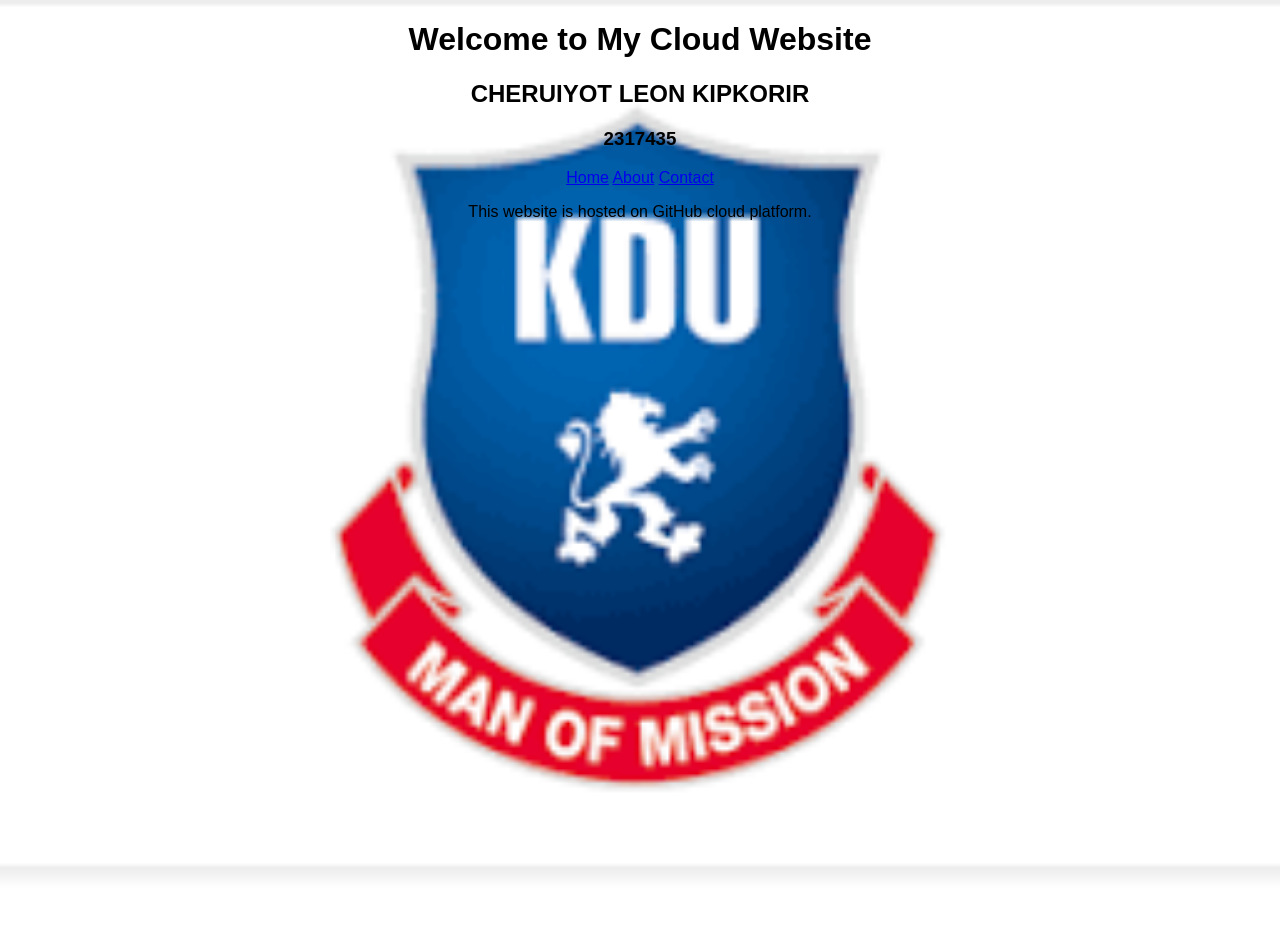
<file: index.html>
<!DOCTYPE html>
<html>
<head>
    <title>My Cloud Website</title>
    <link rel="stylesheet" href="style.css">
</head>
<body>
    <h1>Welcome to My Cloud Website</h1>
    <h2>CHERUIYOT LEON KIPKORIR</h2>
    <h3>2317435</h3>

    <nav>
        <a href="index.html">Home</a>
        <a href="About.html">About</a>
        <a href="Contact.html">Contact</a>
    </nav>

    <p>This website is hosted on GitHub cloud platform.</p>
</body>
</html>
</file>
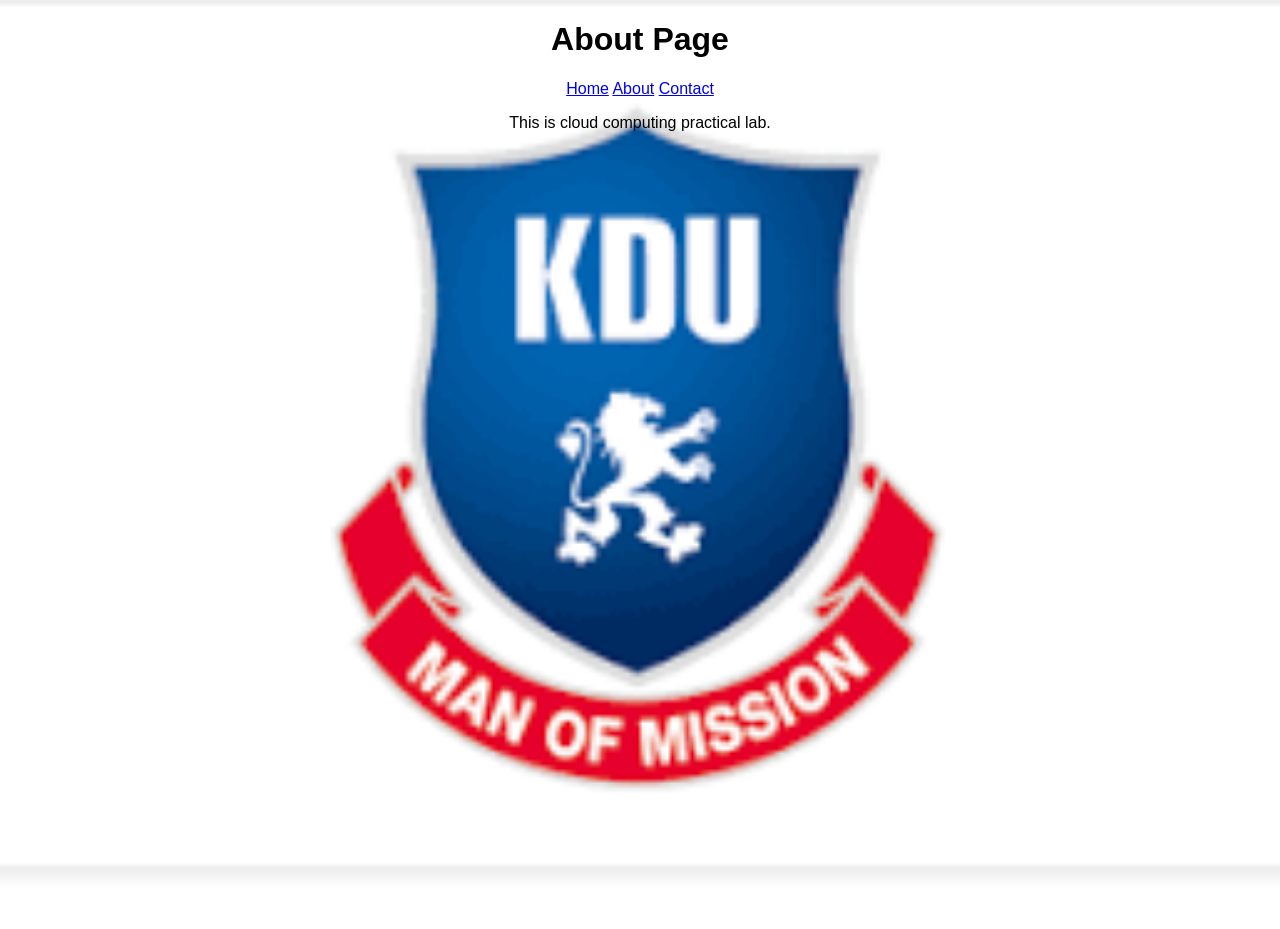
<file: About.html>
<!DOCTYPE html>
<html>
<head>
    <title>My Cloud Website</title>
    <link rel="stylesheet" href="style.css">
</head>
<body>
    <h1>About Page</h1>

    <nav>
        <a href="index.html">Home</a>
        <a href="About.html">About</a>
        <a href="Contact.html">Contact</a>
    </nav>

    <p>This is cloud computing practical lab.</p>
</body>
</html>
</file>
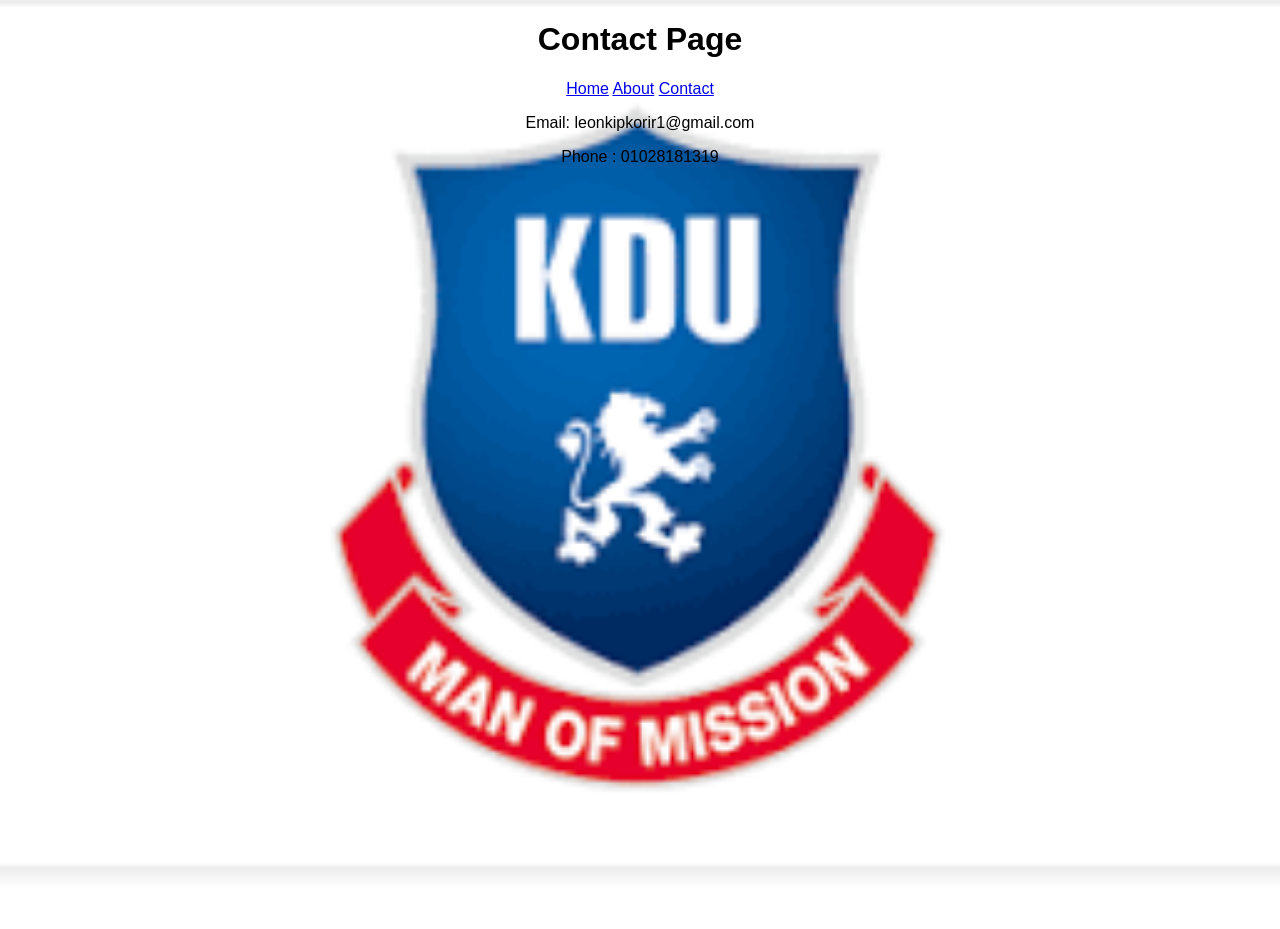
<file: Contact.html>
<!DOCTYPE html>
<html>
<head>
    <title>My Cloud Website</title>
    <link rel="stylesheet" href="style.css">
</head>
<body>
    <h1>Contact Page</h1>

    <nav>
        <a href="index.html">Home</a>
        <a href="About.html">About</a>
        <a href="Contact.html">Contact</a>
    </nav>

    <p>Email: leonkipkorir1@gmail.com</p>
    <p>Phone : 01028181319</p>
</body>
</html>
</file>
<file: style.css>
body {
    font-family: Arial;
    text-align: center;
    background-image: url('background.jpg');
    background-size: cover;
    background-position: center;
    background-repeat: no-repeat;
    background-attachment: fixed;
    min-height: 100vh;
}
</file>
